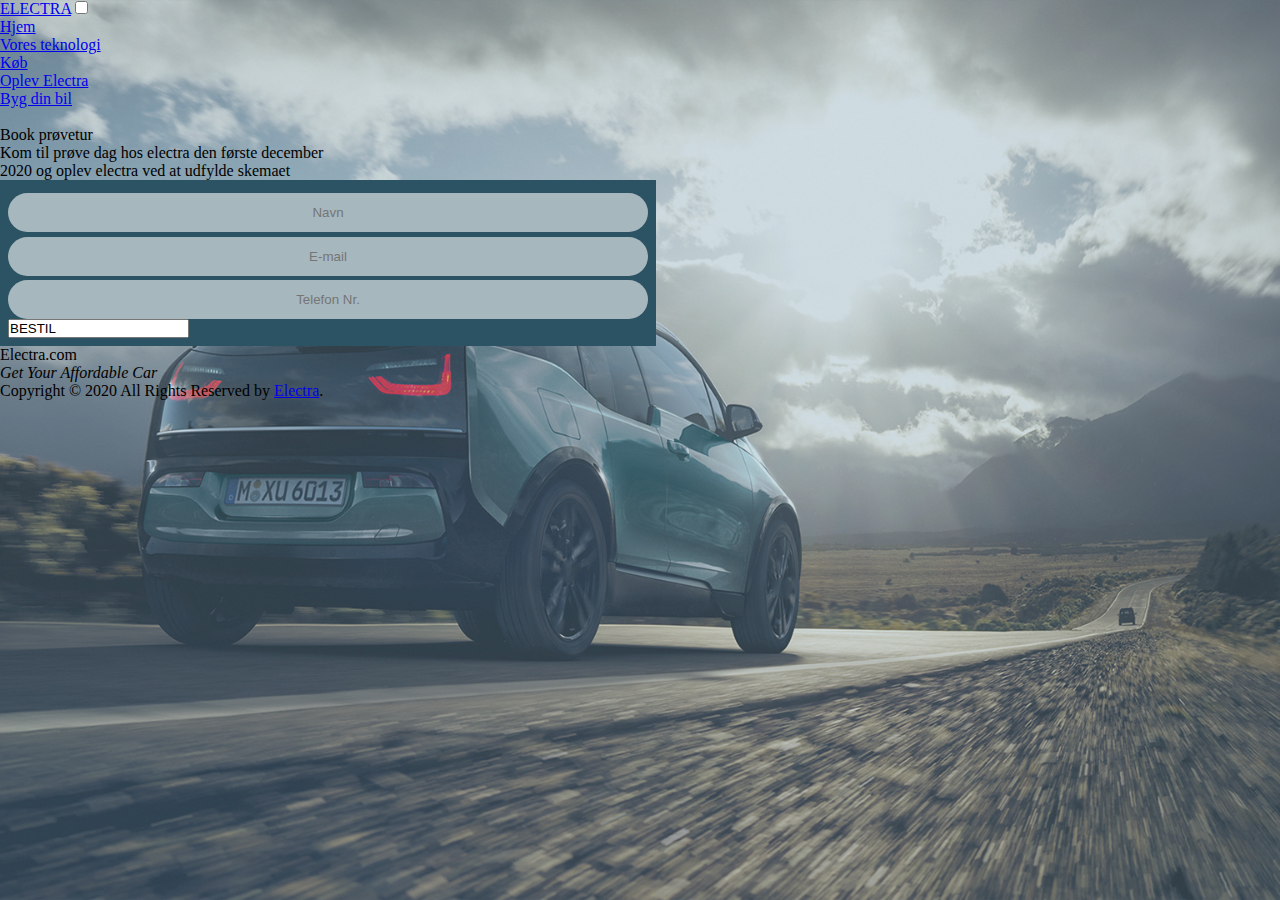
<file: book.html>
<!DOCTYPE html>
<html lang="en">

    <head>
        <meta charset="UTF-8">
        <meta name="viewport" content="width=device-width, initial-scale=1.0">
        <meta name="description" content="Elbils producent">
        <meta name="keywords" content="biler, el, billigt, moderne">
        <title>Electra</title>
        <link href="https://fonts.googleapis.com/css2?family=Montserrat:ital,wght@0,100;0,200;0,300;0,400;0,500;0,600;0,700;0,800;0,900;1,100;1,200;1,300;1,400;1,500;1,600;1,700;1,800;1,900&display=swap" rel="stylesheet">
        <link href="/nystylesheet.css" rel=stylesheet> 
   
    </head>

    <body>
      <style>
        html{
            background: url(images/bmwelectra.jpg) no-repeat center center fixed; 
            -webkit-background-size: cover;
            -moz-background-size: cover;
            -o-background-size: cover;
            background-size: cover;
          } 
      </style>
      <!-- Menu -->
        
      <header class="header">
        <a href="http://aeeux.tech/electra/index.html" class="logo">ELECTRA</a>
        <input class="menu-btn" type="checkbox" id="menu-btn" />
        <label class="menu-icon" for="menu-btn"><span class="navicon"></span></label>
        <ul class="menu">
          <li><a href="index.html">Hjem</a></li>
          <li><a href="voresteknologi.html">Vores teknologi</a></li>
          <li><a href="bestil.html">Køb</a></li>
          <li><a href="oplev.html ">Oplev Electra</a></li>
          <li><a href="customize.html">Byg din bil</a></li>
          <li class="slide"></li>
        </ul>
      </header>

        <section class="main">
            <div class="title">
             <a id="title" class="textmain"></a>
              <p>Book prøvetur</p>
            </div>
        </sectipn>

        <section class="paragraph">
        <p>Kom til prøve dag hos electra den første december <br>2020 og oplev electra ved at udfylde skemaet</p>
        </section>

        <section class="container">
          <form action="index.html" class="form-container">
          <input type="text" id="email" name="navn" placeholder="Navn">
      
          <input type="text" id="navn" name="email" placeholder="E-mail">
        
          <input type="text" id="telfon nummer" name="Telefon Nummer" placeholder="Telefon Nr.">
      
          <input type="BESTIL" class="button" onclick="alert('Tak for din bestilling!');" value="BESTIL">
          </form>
        </section>

    <footer class="site-footer">
              <p class="text-justify">Electra.com <i><br>Get Your Affordable Car<br></i></p>
            </div>

        <div class="container-footer">
              <p class="copyright-text">Copyright &copy; 2020 All Rights Reserved by 
           <a href="index.html">Electra</a>.
              </p>
        </div>

  </footer>

        </body>

</html>
</file>
<file: nystylesheet.css>
*{
    padding: 0;
    margin: 0;
}
@import url(https://fonts.googleapis.com/css2?family=Montserrat:ital,wght@0,100;0,200;0,300;0,400;0,500;0,600;0,700;0,800;0,900;1,100;1,200;1,300;1,400;1,500;1,600;1,700;1,800;1,900&display=swap);

:root {
--moonlitasteroid:#2C5364;
--white:#fafafa;
--black:#030303;
}

.container {
    display:flex;
    flex-direction:column;
    align-items:center;
    background-color: var(--moonlitasteroid);
    width:50%;  
    padding-bottom: 0.7rem;
    padding-top: 0.4rem;
    padding: 0.5rem;
    
    }
 }
    
.paragraph{
    text-align: center;
    color: #fafafa;
    margin-left: 20px;
    margin-right: 20px;
    font-size: 125%;
    }

input[type=text], select, textarea {
    flex-direction: column;
    align-items: center;
    justify-content: center;
    width: 100%; 
    padding: 12px; 
    background: rgba(255, 255, 255, 0.584);
    box-sizing: border-box;
    margin-top:0.3rem;
    /*margin-left: 10%;*/
    border: none;
    border-radius: 50px;
    text-align: center;

  }
  .box{
    display:flex;
    flex-direction:row;
    align-items:center; 
    margin-left: 1rem;   
  }

  .valg{
    background-color: var(--moonlitasteroid);
    padding: 2.99rem;
    margin-left: 4rem;
  }

  .info{
    background-color: var(--moonlitasteroid);
  }
</file>
